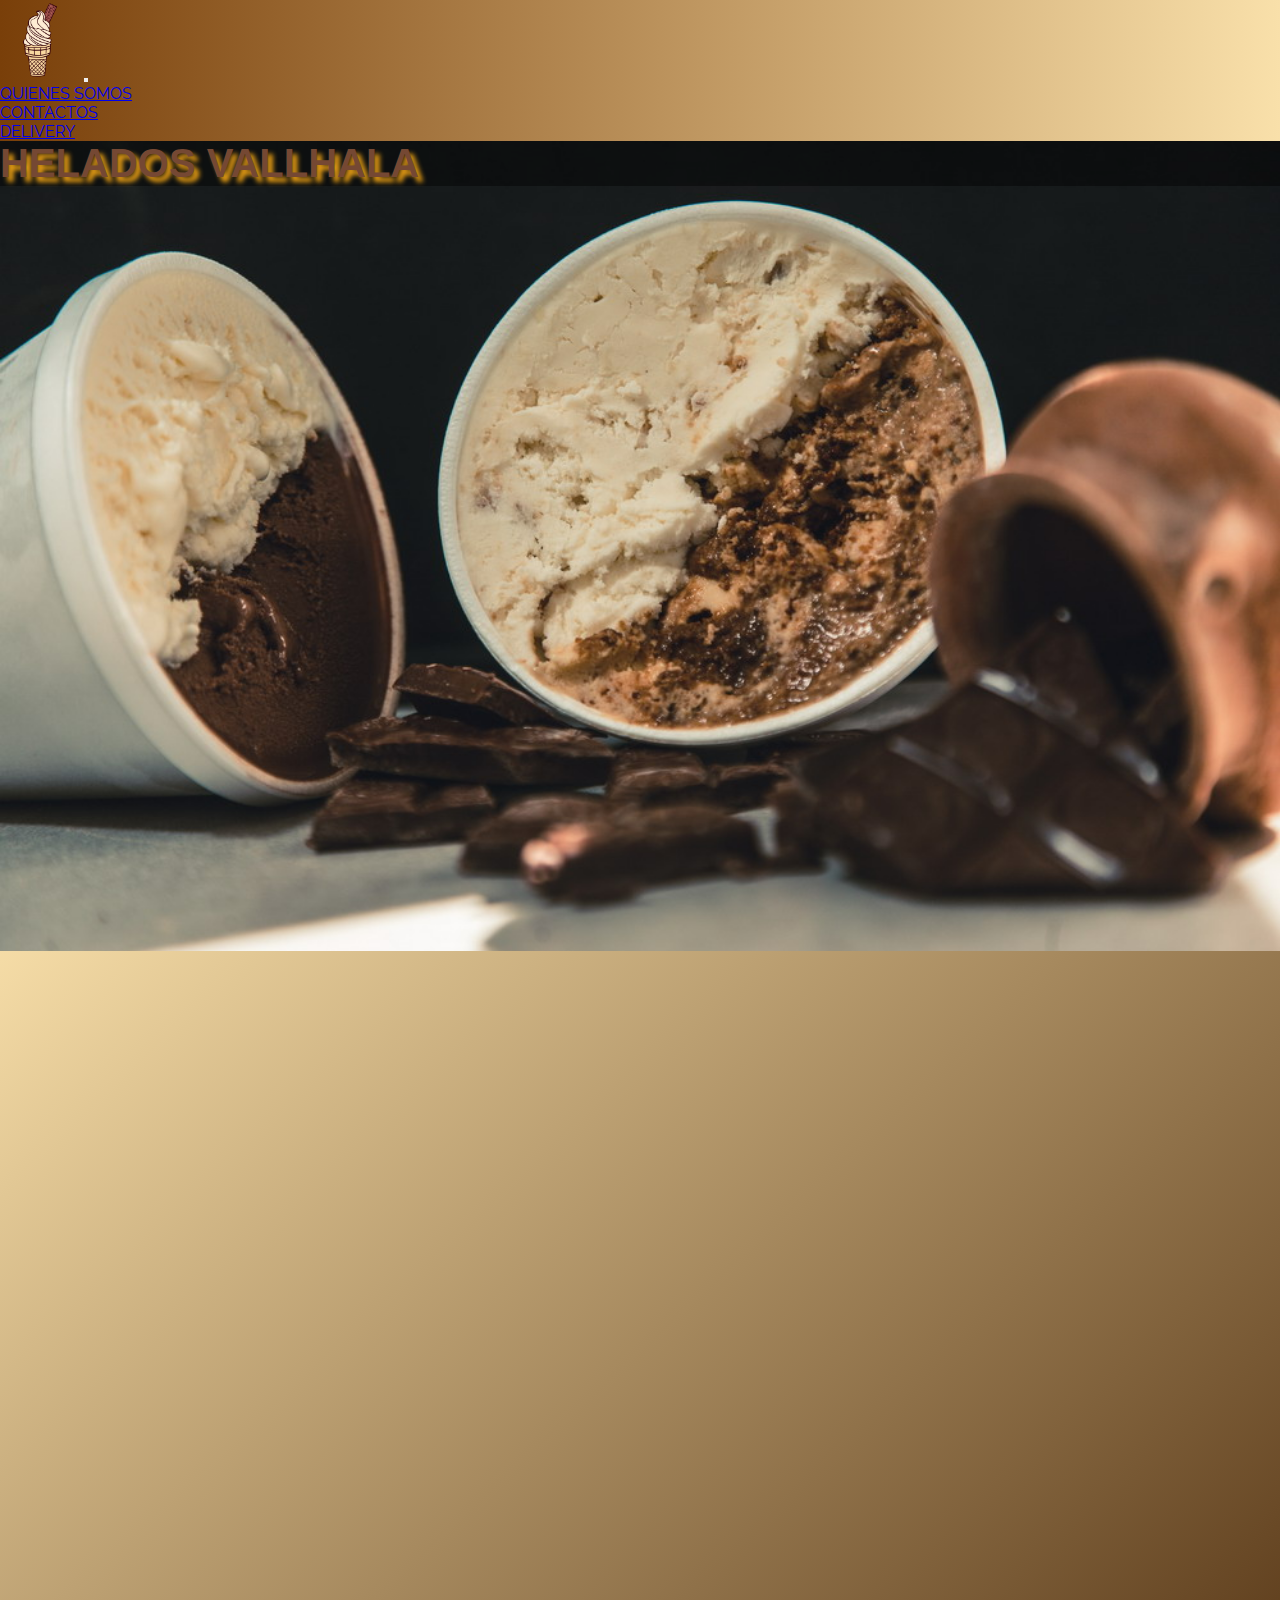
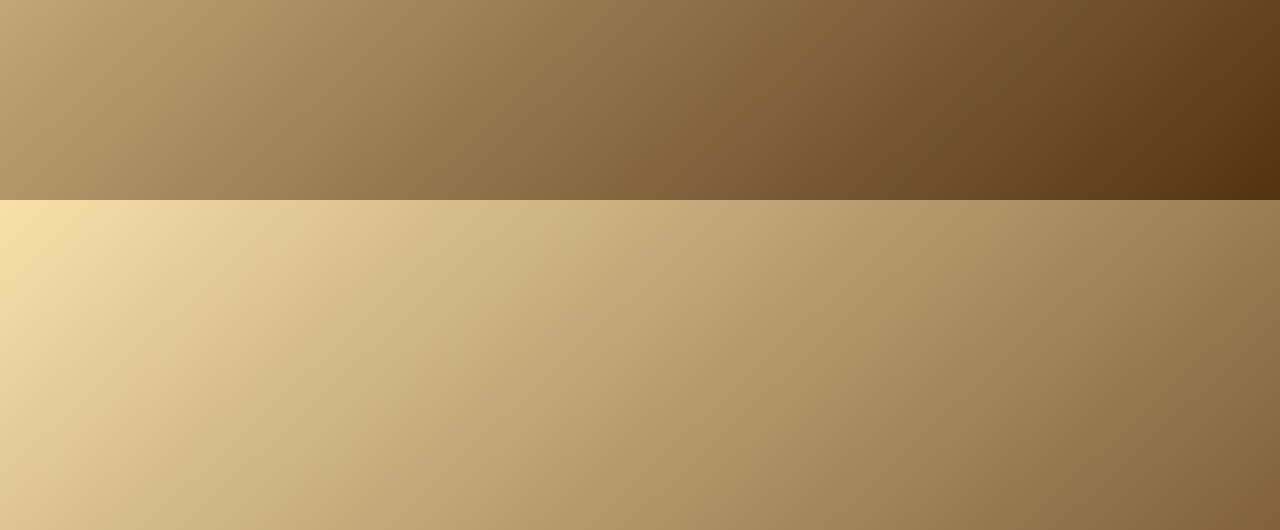
<file: index.html>
<!DOCTYPE html>
<html lang="es">
<head>
    <meta charset="UTF-8">
    <meta http-equiv="X-UA-Compatible" content="IE=edge">
    <meta name="viewport" content="width=device-width, initial-scale=1.0">
    <title>heladeria valhalla</title>
    <link rel="stylesheet" href="https://cdn.jsdelivr.net/npm/bootstrap@4.6.2/dist/css/bootstrap.min.css" integrity="sha384-xOolHFLEh07PJGoPkLv1IbcEPTNtaed2xpHsD9ESMhqIYd0nLMwNLD69Npy4HI+N" crossorigin="anonymous">
    <link href="https://unpkg.com/aos@2.3.1/dist/aos.css" rel="stylesheet">
<link rel="stylesheet" href="./css/estilos.css">
</head> 

<body>
    <nav class="inicio navbar navbar-expand-xl bg-dark navbar-dark ">
        <!-- Brand -->
        <a class="navbar-brand" href="index.html"><img src="./img/logo.png" alt="logo" style=" height: 5rem;"></a>
      
        <!-- Toggler/collapsibe Button -->
        <button class="navbar-toggler" type="button" data-toggle="collapse" data-target="#collapsibleNavbar">
          <span class="navbar-toggler-icon"></span>
        </button>
      
        <!-- Navbar links -->
        <div class="collapse navbar-collapse" id="collapsibleNavbar">
          <ul class="navbar-nav">
            <li class="nav-item">
              <a class="nav-link" href="quienes-somos.html">quienes somos</a>
            </li>
            <li class="nav-item">
              <a class="nav-link" href="contactos.html">contactos</a>
            </li>
            <li class="nav-item">
              <a class="nav-link" href="delivery.html">delivery</a>
            </li>
          </ul>
        </div>
      </nav>

 <section class="hero d-flex justify-content-center align-items-center" >
    <h2>helados vallhala </h2>
 </section>

 <section class="container" >
<div class="row mt-2 mb-4" >
<div class="col-md-4 h-100"><div class="card" data-aos="flip-right" >
    <img src="./img/10_helado_1.jpg_365991989.webp" class="card-img-top" style="height: 35vh;" alt="cono">
    <div class="card-body">
      <h5 class="card-title">1/4 thor</h5>
      <p class="card-text">un cuarto de helado traido desde el mismisimo olimpo </p>
      <a href="llegamosatucasa.html" class="btn text-warning ">¡pedilo ya!</a>
    </div>
  </div>
</div>
<div class="col-md-4 h-100"><div class="card" data-aos="flip-right" >
    <img src="./img/53916f11e18702614f5835f21adb112e.jpg" class="card-img-top" style="height: 35vh;" alt="1/4">
    <div class="card-body">
      <h5 class="card-title">1/2 loki</h5>
      <p class="card-text">medio kilo de pura locura de sabor</p>
      <a href="llegamosatucasa.html" class="btn text-warning ">¡pedilo ya!</a>
    </div>
  </div>
</div>
<div class="col-md-4 h-100"><div class="card" data-aos="flip-right">
    <img src="./img/R.png" class="card-img-top" style="height: 35vh;" alt="1kg">
    <div class="card-body">
      <h5 class="card-title">1kg freyja</h5>
      <p class="card-text">el helado de feyja diosa del amor, lo vas a amar</p>
      <a href="llegamosatucasa.html" class="btn text-warning">¡pedilo ya!</a>
    </div>
  </div>
</div>
</div>

 </section>   


 <script src="https://cdn.jsdelivr.net/npm/jquery@3.5.1/dist/jquery.slim.min.js" integrity="sha384-DfXdz2htPH0lsSSs5nCTpuj/zy4C+OGpamoFVy38MVBnE+IbbVYUew+OrCXaRkfj" crossorigin="anonymous"></script>
 <script src="https://cdn.jsdelivr.net/npm/popper.js@1.16.1/dist/umd/popper.min.js" integrity="sha384-9/reFTGAW83EW2RDu2S0VKaIzap3H66lZH81PoYlFhbGU+6BZp6G7niu735Sk7lN" crossorigin="anonymous"></script>
 <script src="https://cdn.jsdelivr.net/npm/bootstrap@4.6.2/dist/js/bootstrap.min.js" integrity="sha384-+sLIOodYLS7CIrQpBjl+C7nPvqq+FbNUBDunl/OZv93DB7Ln/533i8e/mZXLi/P+" crossorigin="anonymous"></script>
    <script src="https://unpkg.com/aos@2.3.1/dist/aos.js"></script>
    <script>
        AOS.init();
      </script>
</body>
</html>
</file>
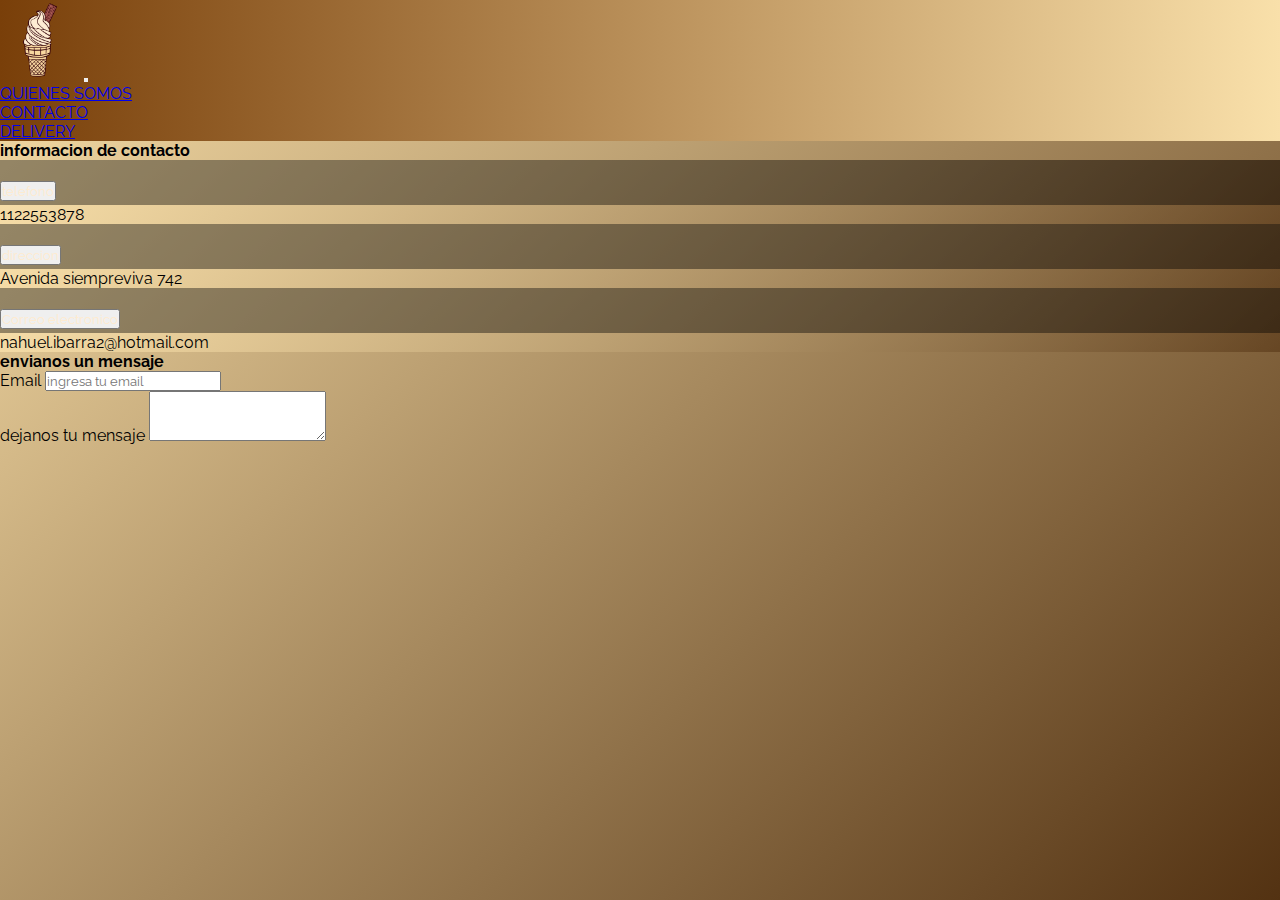
<file: contactos.html>
<!DOCTYPE html>
<html lang="es">
<head>
    <meta charset="UTF-8">
    <meta http-equiv="X-UA-Compatible" content="IE=edge">
    <meta name="viewport" content="width=device-width, initial-scale=1.0">
    <link rel="stylesheet" href="https://cdn.jsdelivr.net/npm/bootstrap@4.6.2/dist/css/bootstrap.min.css" integrity="sha384-xOolHFLEh07PJGoPkLv1IbcEPTNtaed2xpHsD9ESMhqIYd0nLMwNLD69Npy4HI+N" crossorigin="anonymous">
    <link href="https://unpkg.com/aos@2.3.1/dist/aos.css" rel="stylesheet">
<link rel="stylesheet" href="./css/estilos.css">
    <title>heladeria valhalla</title>
</head>
<body>
    <nav class="inicio navbar navbar-expand-xl bg-dark navbar-dark ">
        <!-- Brand -->
        <a class="navbar-brand h-50" href="index.html"><img src="./img/logo.png" alt="logo" style=" height: 5rem;"></a>
      
        <!-- Toggler/collapsibe Button -->
        <button class="navbar-toggler" type="button" data-toggle="collapse" data-target="#collapsibleNavbar">
          <span class="navbar-toggler-icon"></span>
        </button>
      
        <!-- Navbar links -->
        <div class="collapse navbar-collapse" id="collapsibleNavbar">
          <ul class="navbar-nav">
            <li class="nav-item">
              <a class="nav-link" href="quienes-somos.html">quienes somos</a>
            </li>
            <li class="nav-item">
              <a class="nav-link active" href="contactos.html">contacto</a>
            </li>
            <li class="nav-item">
              <a class="nav-link" href="delivery.html">delivery</a>
            </li>
          </ul>
        </div>
      </nav>

<section class="container">
<div class="row d-flex justify-content-around mt-5 gap-4 gap-md-0">
<div class="cold-md-6">
    <h4 class="text-uppercase">informacion de contacto</h4>
    <div class="accordion" id="accordionExample">
        <div class="card">
          <div class="card-header" id="headingOne">
            <h2 class="mb-0">
              <button class="btn btn-link btn-block text-left" type="button" data-toggle="collapse" data-target="#collapseOne" aria-expanded="true" aria-controls="collapseOne">
                telefono
              </button>
            </h2>
          </div>
      
          <div id="collapseOne" class="collapse show" aria-labelledby="headingOne" data-parent="#accordionExample">
            <div class="card-body">
              1122553878 
            </div>
          </div>
        </div>
        <div class="card">
          <div class="card-header" id="headingTwo">
            <h2 class="mb-0">
              <button class="btn btn-link btn-block text-left collapsed" type="button" data-toggle="collapse" data-target="#collapseTwo" aria-expanded="false" aria-controls="collapseTwo">
                direccion
              </button>
            </h2>
          </div>
          <div id="collapseTwo" class="collapse" aria-labelledby="headingTwo" data-parent="#accordionExample">
            <div class="card-body">
              Avenida siempreviva 742
            </div>
          </div>
        </div>
        <div class="card">
          <div class="card-header" id="headingThree">
            <h2 class="mb-0">
              <button class="btn btn-link btn-block text-left collapsed" type="button" data-toggle="collapse" data-target="#collapseThree" aria-expanded="false" aria-controls="collapseThree">
                Correo electronico
              </button>
            </h2>
          </div>
          <div id="collapseThree" class="collapse" aria-labelledby="headingThree" data-parent="#accordionExample">
            <div class="card-body">
              nahuel.ibarra2@hotmail.com
            </div>
          </div>
        </div>
      </div>
</div>
<div class="cold-mid-6">
<h4 class="text-uppercase">envianos un mensaje</h4>
<form>
  <div class="form-group">
    <label for="exampleFormControlInput1">Email</label>
    <input type="email" class="form-control" id="exampleFormControlInput1" placeholder="ingresa tu email">
  </div>
  <div class="form-group">
    <label for="exampleFormControlTextarea1">dejanos tu mensaje</label>
    <textarea class="form-control" id="exampleFormControlTextarea1" rows="3"></textarea>
  </div>
</form>
</div>
</div>
</section>






<script src="https://cdn.jsdelivr.net/npm/jquery@3.5.1/dist/jquery.slim.min.js" integrity="sha384-DfXdz2htPH0lsSSs5nCTpuj/zy4C+OGpamoFVy38MVBnE+IbbVYUew+OrCXaRkfj" crossorigin="anonymous"></script>
<script src="https://cdn.jsdelivr.net/npm/popper.js@1.16.1/dist/umd/popper.min.js" integrity="sha384-9/reFTGAW83EW2RDu2S0VKaIzap3H66lZH81PoYlFhbGU+6BZp6G7niu735Sk7lN" crossorigin="anonymous"></script>
<script src="https://cdn.jsdelivr.net/npm/bootstrap@4.6.2/dist/js/bootstrap.min.js" integrity="sha384-+sLIOodYLS7CIrQpBjl+C7nPvqq+FbNUBDunl/OZv93DB7Ln/533i8e/mZXLi/P+" crossorigin="anonymous"></script>
    <script src="https://unpkg.com/aos@2.3.1/dist/aos.js"></script>
    <script>
        AOS.init();
      </script>
</body>
</html>
</file>
<file: css/estilos.css>
@import url('https://fonts.googleapis.com/css2?family=Diplomata+SC&family=Merriweather:wght@300;400;700&family=Raleway:wght@100;200;300;400;600;700;800;900&display=swap');

*{
    margin: 0;
    padding: 0;
    box-sizing: border-box;
    font-family: 'Diplomata SC', cursive;
font-family: 'Merriweather', serif;
font-family: 'Raleway', sans-serif;
}



.inicio{
    background: rgb(2,0,36);
background: linear-gradient(90deg, rgba(2,0,36,1) 0%, rgba(121,63,9,1) 0%, rgba(249,224,170,1) 100%);
}

body{
    background: rgb(2,0,36);
background: linear-gradient(317deg, rgba(2,0,36,1) 0%, rgba(83,50,18,1) 0%, rgba(249,224,170,1) 100%);
height: 100vh;
}


.hero{
    background-image: url("../img/medio\ kilo.jpg");
    height: 90vh;
    
 background-size: cover;
}


h2{
    color: rgb(117, 72, 51);
    text-transform: uppercase;
    font-size: 40px;
    font-family: sans-serif;
    text-shadow: 5px 5px 5px rgb(241, 164, 20);
    background-color: rgba(0, 0, 0, 0.404);
}

.card{
    background: rgb(2,0,36);
background: linear-gradient(317deg, rgba(2,0,36,1) 0%, rgba(83,50,18,0.5606617647058824) 0%, rgba(249,224,170,1) 100%);
}

.nav-link{
    text-transform: uppercase;
}

.btn{
    color: blanchedalmond;
    text-decoration: none;
}
</file>
